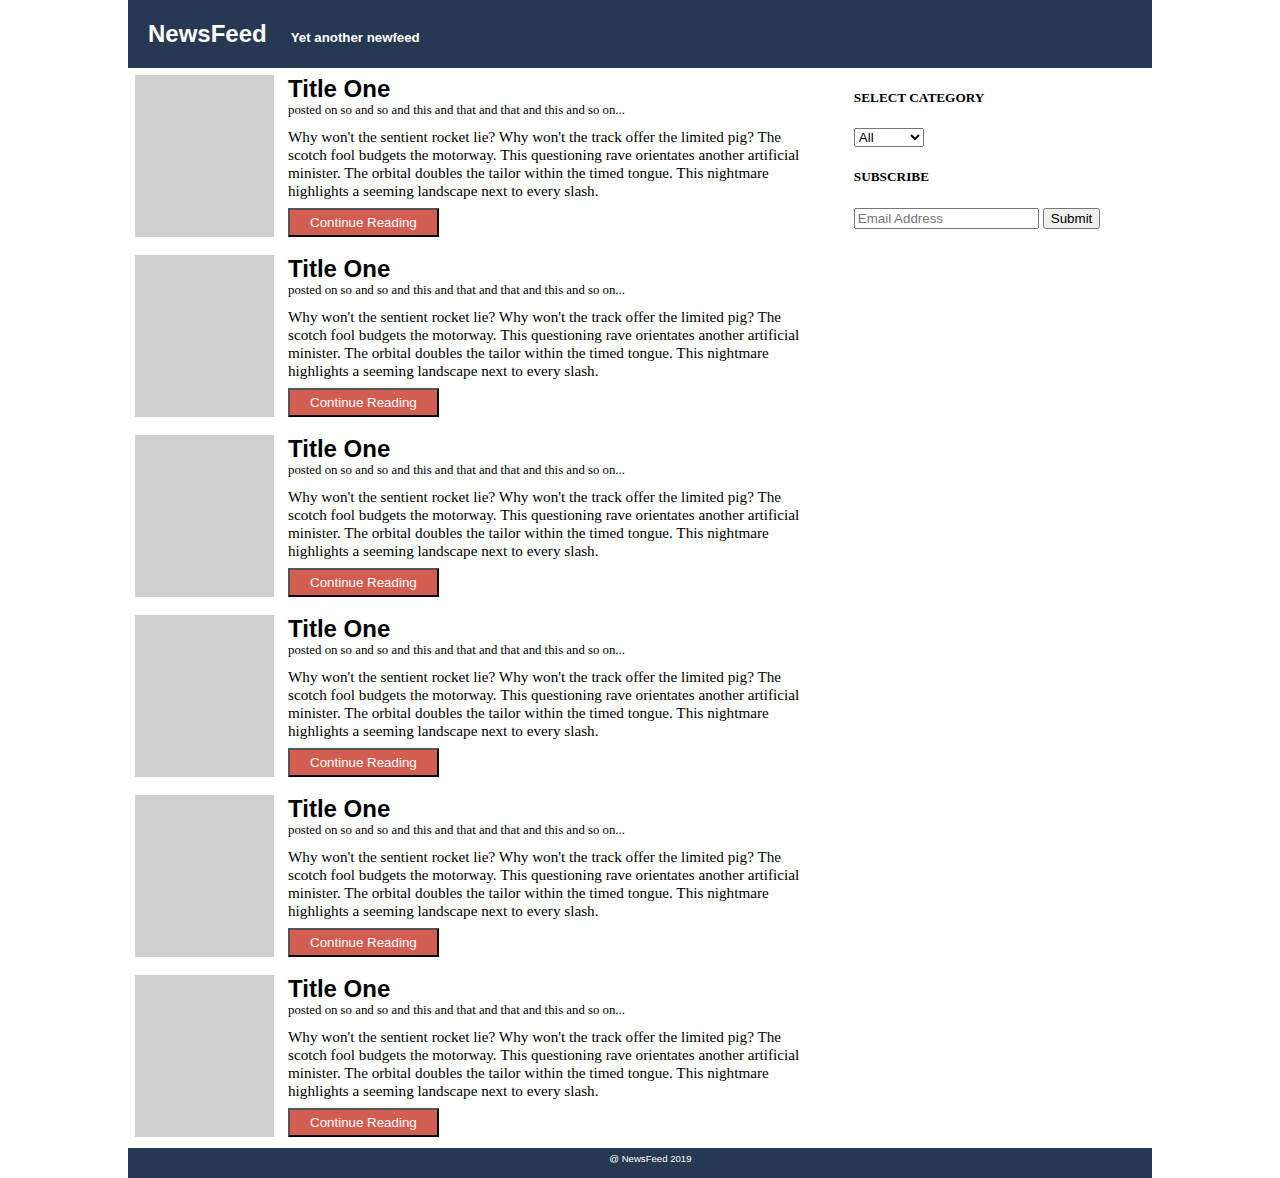
<file: index.html>
<!DOCTYPE html>
<html>
  <head>
    <title>NewsFeed</title>
    <meta charset="UTF-8">
    <link rel="stylesheet" type="text/css" href="style.css">

  </head>
  <body>
    <div id="total">
      <div id="header">
        <h2 id="main-heading">NewsFeed</h2>
        <h5 id="main-sub-heading">Yet another newfeed</h5>
      </div>
      <div id="container">
        <div id="data">
          <div class="news">
            <div class="fakeimg">
              <img>  
            </div>
            <div class="content">
              <h2 class="news-heading">
                Title One
              </h2>
              <p class="news-time">
                  posted on so and so and this and that and that and this and so on...
              </p>
              <p class="news-matter">
                  Why won't the sentient rocket lie? Why won't the track offer the limited pig? The scotch fool budgets the motorway. This questioning rave orientates another artificial minister. The orbital doubles the tailor within the timed tongue. This nightmare highlights a seeming landscape next to every slash.
              </p>
              
              <button class="news-extend">
                Continue Reading
              </button>

            </div>
          </div>

          <div class="news">
              <div class="fakeimg">
                <img>  
              </div>
              <div class="content">
                <h2 class="news-heading">
                  Title One
                </h2>
                <p class="news-time">
                    posted on so and so and this and that and that and this and so on...
                </p>
                <p class="news-matter">
                    Why won't the sentient rocket lie? Why won't the track offer the limited pig? The scotch fool budgets the motorway. This questioning rave orientates another artificial minister. The orbital doubles the tailor within the timed tongue. This nightmare highlights a seeming landscape next to every slash.
                </p>
                
                <button class="news-extend">
                  Continue Reading
                </button>
  
              </div>
            </div>

            <div class="news">
                <div class="fakeimg">
                  <img>  
                </div>
                <div class="content">
                  <h2 class="news-heading">
                    Title One
                  </h2>
                  <p class="news-time">
                      posted on so and so and this and that and that and this and so on...
                  </p>
                  <p class="news-matter">
                      Why won't the sentient rocket lie? Why won't the track offer the limited pig? The scotch fool budgets the motorway. This questioning rave orientates another artificial minister. The orbital doubles the tailor within the timed tongue. This nightmare highlights a seeming landscape next to every slash.
                  </p>
                  
                  <button class="news-extend">
                    Continue Reading
                  </button>
    
                </div>
              </div>

              <div class="news">
                  <div class="fakeimg">
                    <img>  
                  </div>
                  <div class="content">
                    <h2 class="news-heading">
                      Title One
                    </h2>
                    <p class="news-time">
                        posted on so and so and this and that and that and this and so on...
                    </p>
                    <p class="news-matter">
                        Why won't the sentient rocket lie? Why won't the track offer the limited pig? The scotch fool budgets the motorway. This questioning rave orientates another artificial minister. The orbital doubles the tailor within the timed tongue. This nightmare highlights a seeming landscape next to every slash.
                    </p>
                    
                    <button class="news-extend">
                      Continue Reading
                    </button>
      
                  </div>
                </div>

                <div class="news">
                    <div class="fakeimg">
                      <img>  
                    </div>
                    <div class="content">
                      <h2 class="news-heading">
                        Title One
                      </h2>
                      <p class="news-time">
                          posted on so and so and this and that and that and this and so on...
                      </p>
                      <p class="news-matter">
                          Why won't the sentient rocket lie? Why won't the track offer the limited pig? The scotch fool budgets the motorway. This questioning rave orientates another artificial minister. The orbital doubles the tailor within the timed tongue. This nightmare highlights a seeming landscape next to every slash.
                      </p>
                      
                      <button class="news-extend">
                        Continue Reading
                      </button>
        
                    </div>
                  </div>

             <div class="news">
                 <div class="fakeimg">
                   <img>  
                 </div>
                 <div class="content">
                   <h2 class="news-heading">
                     Title One
                   </h2>
                   <p class="news-time">
                       posted on so and so and this and that and that and this and so on...
                   </p>
                   <p class="news-matter">
                       Why won't the sentient rocket lie? Why won't the track offer the limited pig? The scotch fool budgets the motorway. This questioning rave orientates another artificial minister. The orbital doubles the tailor within the timed tongue. This nightmare highlights a seeming landscape next to every slash.
                   </p>
                   
                   <button class="news-extend">
                     Continue Reading
                   </button>
          
                 </div>
               </div>

             </div>
        <div id="subs">
          <h5>SELECT CATEGORY</h5>
          <select name="cars">
              <option value="All">All</option>
              <option value="Science">Science</option>
              <option value="Politics">Politics</option>
              <option value="Cinema">Cinema</option>
          </select>
          <h5>SUBSCRIBE</h5>
          <form>
              <input style="display:inline" type="text" placeholder="Email Address">
              <button>Submit</button>
          </form>
        </div>
      </div>
      <div id="footer">
        <p id="footer-content">@ NewsFeed 2019</p>
      </div>

    </div>
  </body>
</html>
</file>
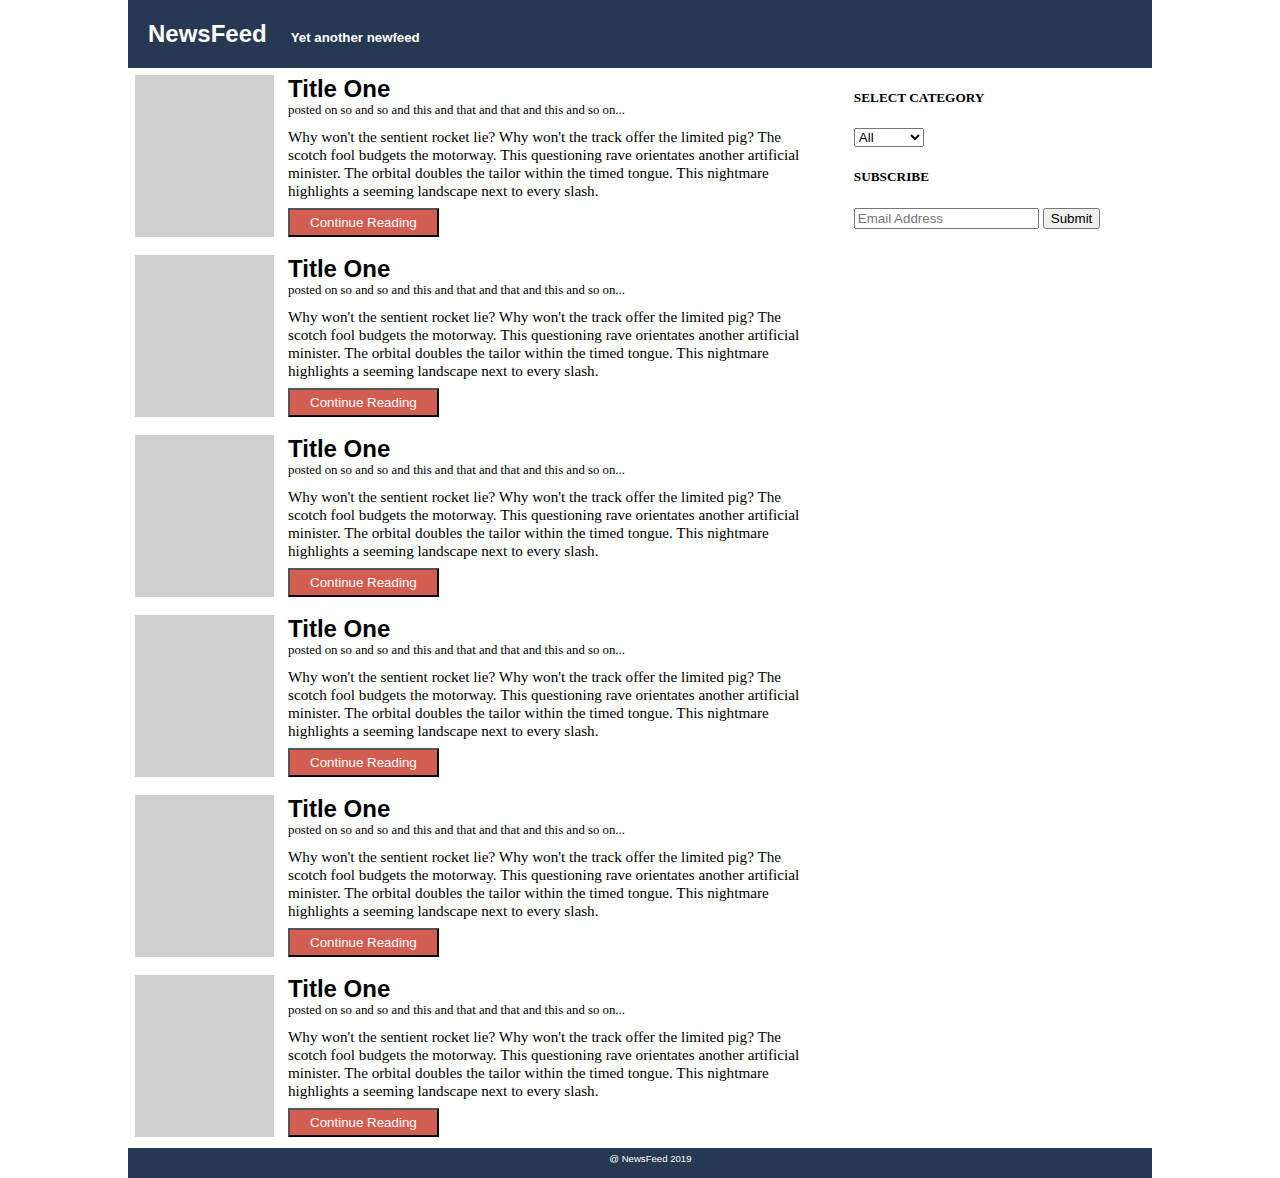
<file: one.html>
<!DOCTYPE html>
<html>
  <head>
    <title>NewsFeed</title>
    <meta charset="UTF-8">
    <link rel="stylesheet" type="text/css" href="style.css">

  </head>
  <body>
    <div id="total">
      <div id="header">
        <h2 id="main-heading">NewsFeed</h2>
        <h5 id="main-sub-heading">Yet another newfeed</h5>
      </div>
      <div id="container">
        <div id="data">
          <div class="news">
            <div class="fakeimg">
              <img>  
            </div>
            <div class="content">
              <h2 class="news-heading">
                Title One
              </h2>
              <p class="news-time">
                  posted on so and so and this and that and that and this and so on...
              </p>
              <p class="news-matter">
                  Why won't the sentient rocket lie? Why won't the track offer the limited pig? The scotch fool budgets the motorway. This questioning rave orientates another artificial minister. The orbital doubles the tailor within the timed tongue. This nightmare highlights a seeming landscape next to every slash.
              </p>
              
              <button class="news-extend">
                Continue Reading
              </button>

            </div>
          </div>

          <div class="news">
              <div class="fakeimg">
                <img>  
              </div>
              <div class="content">
                <h2 class="news-heading">
                  Title One
                </h2>
                <p class="news-time">
                    posted on so and so and this and that and that and this and so on...
                </p>
                <p class="news-matter">
                    Why won't the sentient rocket lie? Why won't the track offer the limited pig? The scotch fool budgets the motorway. This questioning rave orientates another artificial minister. The orbital doubles the tailor within the timed tongue. This nightmare highlights a seeming landscape next to every slash.
                </p>
                
                <button class="news-extend">
                  Continue Reading
                </button>
  
              </div>
            </div>

            <div class="news">
                <div class="fakeimg">
                  <img>  
                </div>
                <div class="content">
                  <h2 class="news-heading">
                    Title One
                  </h2>
                  <p class="news-time">
                      posted on so and so and this and that and that and this and so on...
                  </p>
                  <p class="news-matter">
                      Why won't the sentient rocket lie? Why won't the track offer the limited pig? The scotch fool budgets the motorway. This questioning rave orientates another artificial minister. The orbital doubles the tailor within the timed tongue. This nightmare highlights a seeming landscape next to every slash.
                  </p>
                  
                  <button class="news-extend">
                    Continue Reading
                  </button>
    
                </div>
              </div>

              <div class="news">
                  <div class="fakeimg">
                    <img>  
                  </div>
                  <div class="content">
                    <h2 class="news-heading">
                      Title One
                    </h2>
                    <p class="news-time">
                        posted on so and so and this and that and that and this and so on...
                    </p>
                    <p class="news-matter">
                        Why won't the sentient rocket lie? Why won't the track offer the limited pig? The scotch fool budgets the motorway. This questioning rave orientates another artificial minister. The orbital doubles the tailor within the timed tongue. This nightmare highlights a seeming landscape next to every slash.
                    </p>
                    
                    <button class="news-extend">
                      Continue Reading
                    </button>
      
                  </div>
                </div>

                <div class="news">
                    <div class="fakeimg">
                      <img>  
                    </div>
                    <div class="content">
                      <h2 class="news-heading">
                        Title One
                      </h2>
                      <p class="news-time">
                          posted on so and so and this and that and that and this and so on...
                      </p>
                      <p class="news-matter">
                          Why won't the sentient rocket lie? Why won't the track offer the limited pig? The scotch fool budgets the motorway. This questioning rave orientates another artificial minister. The orbital doubles the tailor within the timed tongue. This nightmare highlights a seeming landscape next to every slash.
                      </p>
                      
                      <button class="news-extend">
                        Continue Reading
                      </button>
        
                    </div>
                  </div>

             <div class="news">
                 <div class="fakeimg">
                   <img>  
                 </div>
                 <div class="content">
                   <h2 class="news-heading">
                     Title One
                   </h2>
                   <p class="news-time">
                       posted on so and so and this and that and that and this and so on...
                   </p>
                   <p class="news-matter">
                       Why won't the sentient rocket lie? Why won't the track offer the limited pig? The scotch fool budgets the motorway. This questioning rave orientates another artificial minister. The orbital doubles the tailor within the timed tongue. This nightmare highlights a seeming landscape next to every slash.
                   </p>
                   
                   <button class="news-extend">
                     Continue Reading
                   </button>
          
                 </div>
               </div>

             </div>
        <div id="subs">
          <h5>SELECT CATEGORY</h5>
          <select name="cars">
              <option value="All">All</option>
              <option value="Science">Science</option>
              <option value="Politics">Politics</option>
              <option value="Cinema">Cinema</option>
          </select>
          <h5>SUBSCRIBE</h5>
          <form>
              <input style="display:inline" type="text" placeholder="Email Address">
              <button>Submit</button>
          </form>
        </div>
      </div>
      <div id="footer">
        <p id="footer-content">@ NewsFeed 2019</p>
      </div>

    </div>
  </body>
</html>
</file>
<file: style.css>
body{
    margin: 0;
  }
  #total{
    width: 80%;
    margin-left: auto;
    margin-right: auto;
  }
  #header{
    background-color: #273852;
  }
  #main-heading{
    font-family: arial;
    color: white;
    display: inline-block;
    margin-left: 20px;
  }
  #main-sub-heading{
    color: white;
    display: inline-block;
    font-family: arial;
    margin-left: 20px;
  }
  #container{
    display: flex;
  }
  #data{
    background-color: white;
    height: 100%;
    width: 70%;
    float: left;
    
  }
  #subs{
    background-color: white;
    height: 100%;
    width: 30%;
    float: left;
    padding-left: 30px;
  }
  .news{
    height: 180px;
    width: 100%;
    background-color:white;
  }
  .fakeimg{
    height: 90%;
    width: 20%;
    background-color: #d0d0d0;
    float: left;
    margin: 1%;

  }
  .content{
    background-color:white;
    margin: 1%;
    height: 90%;
    width: 76%;
    float: left;
  }
  .news-heading{
    color:black;
    font-family: arial;
    margin: 0;
    padding: 0;
  }

  .news-time{
    margin: 0;
    font-size: 0.8em;

  }
  
  .news-matter{
    margin: 0;
    font-size: 0.95em;
    margin-top: 10px;

  }

  .news-extend{
    background-color: #d25e52;
    color: white;
    margin: 0;
    margin-top: 8px;
    bottom: 0;
    padding-left: 20px;
    padding-right: 20px;
    padding-top: 5px;
    padding-bottom: 5px;
  }

  #footer{
    height: 30px;
    width: 100%;
    background-color: #273852;

  }
  #footer-content{
    display: inline;
    font-family: arial;
    font-size: 0.6em;
    color: white;
    text-align: center;
    margin-left: 47%;
  }
</file>
